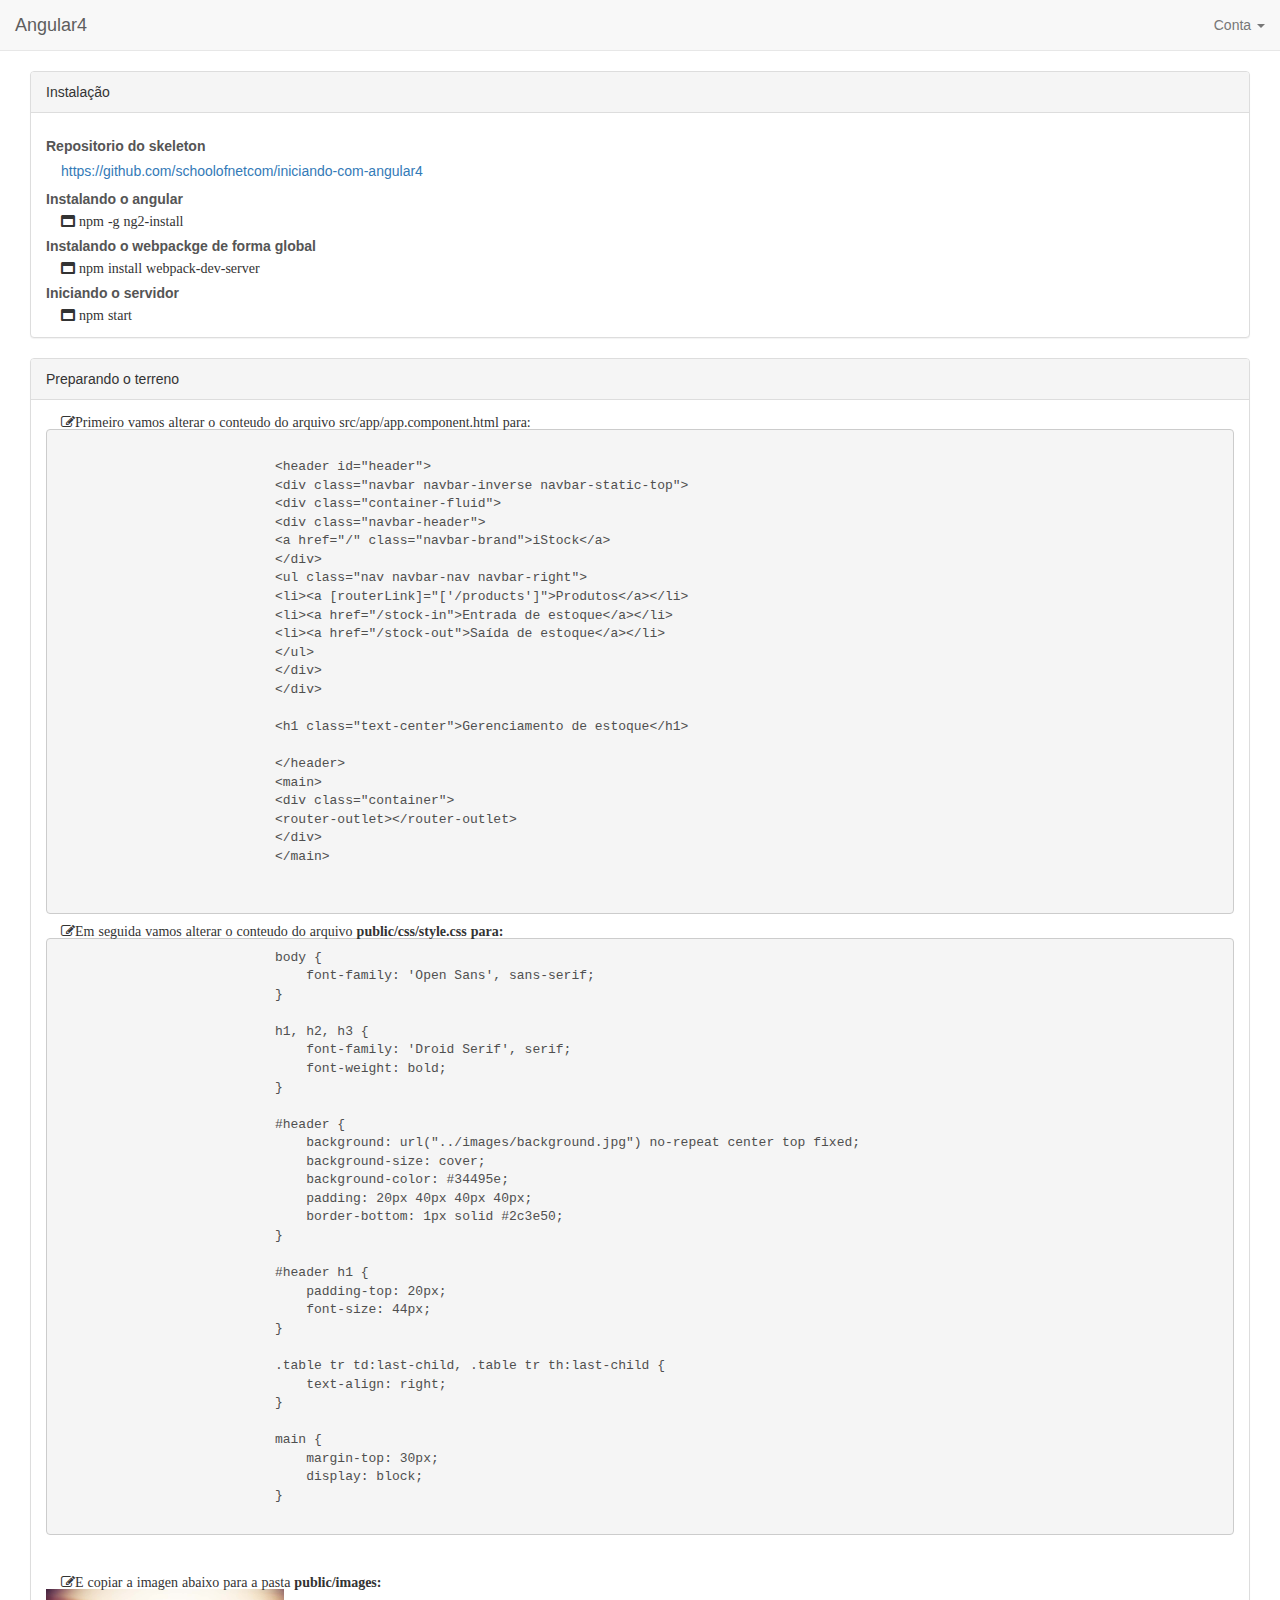
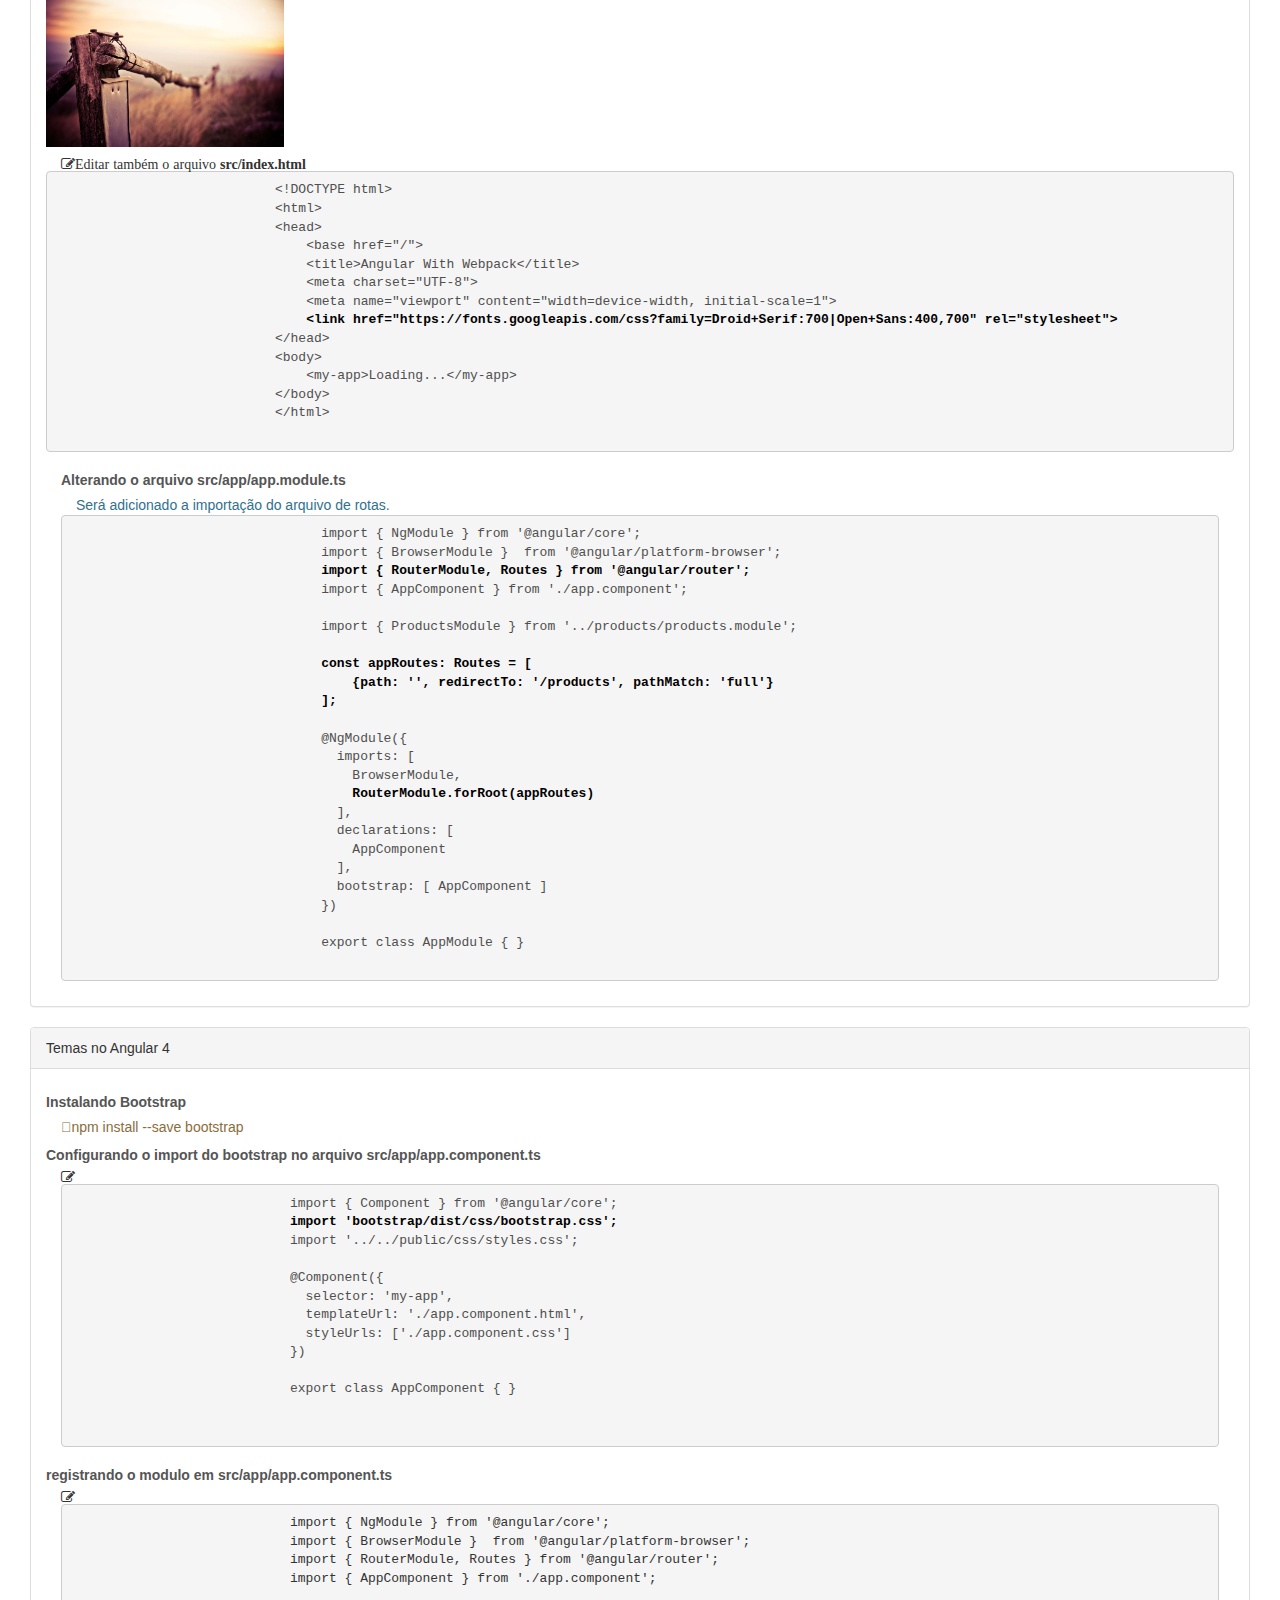
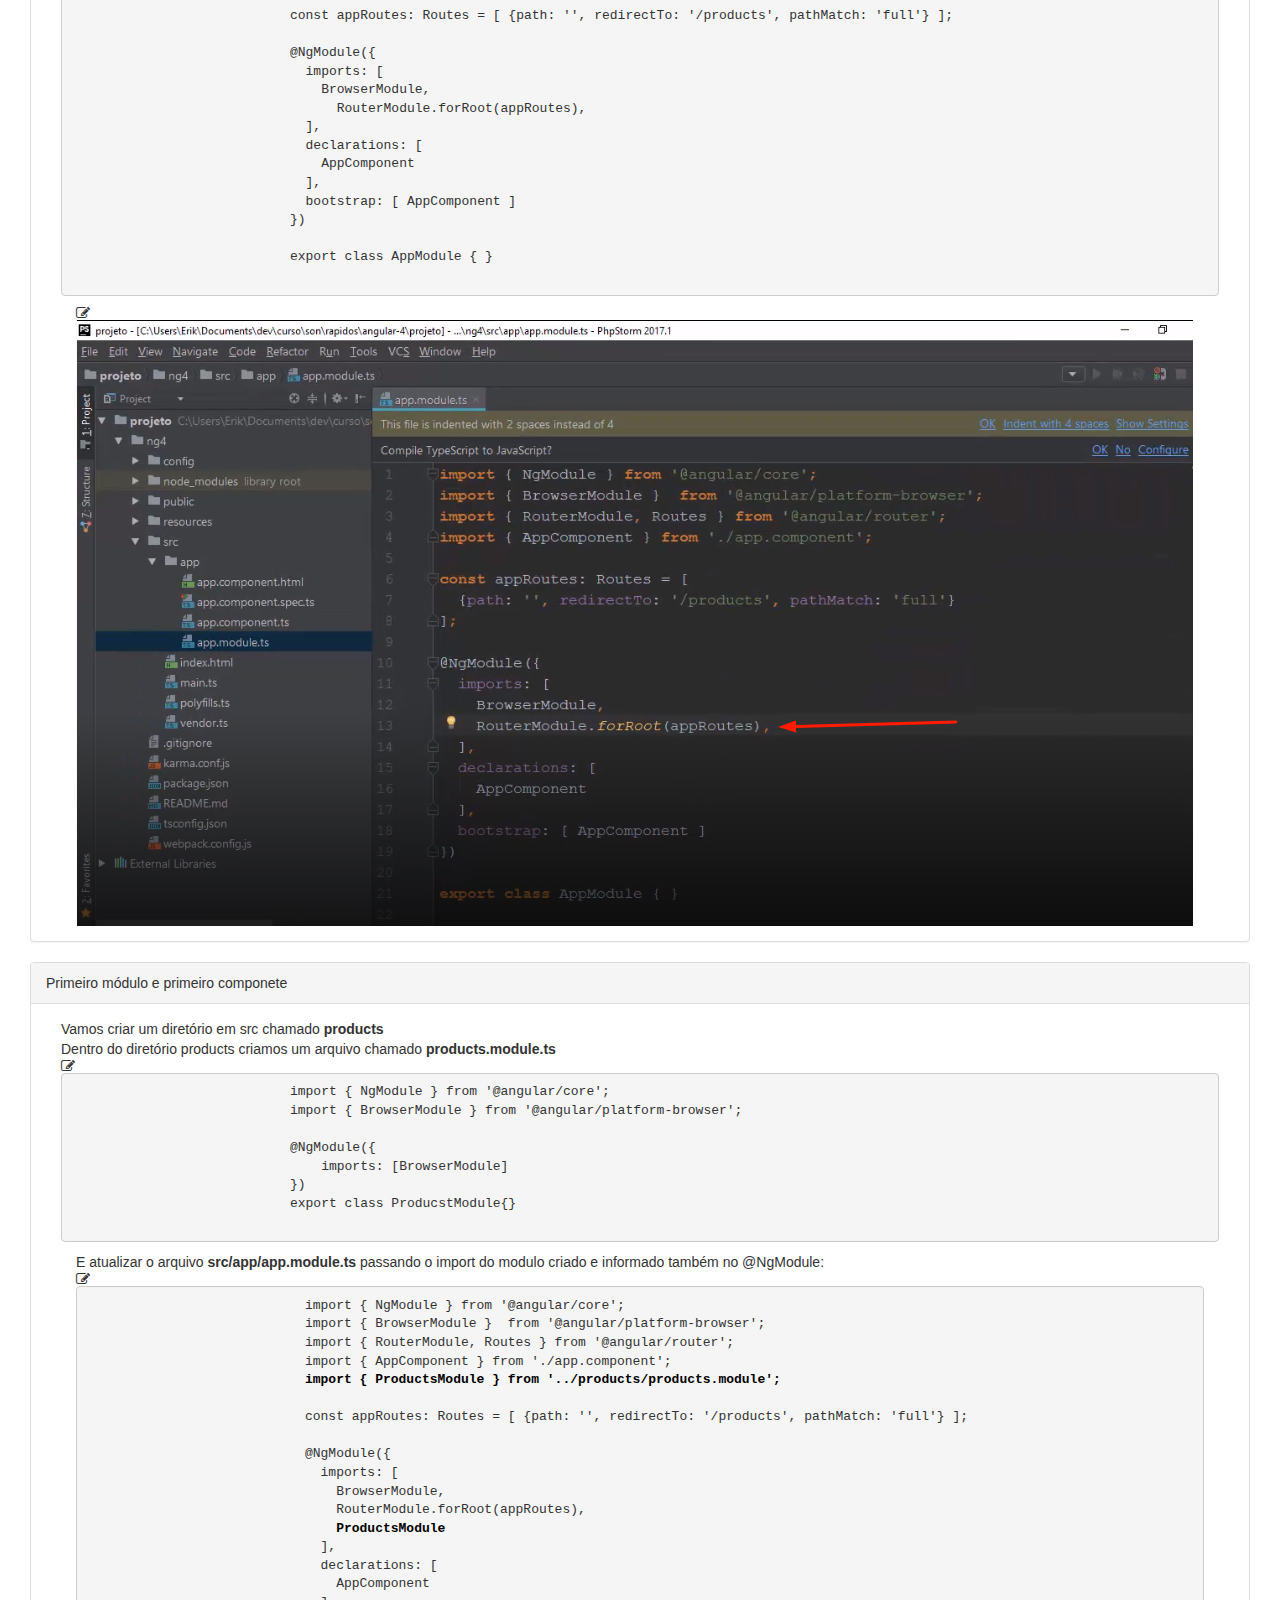
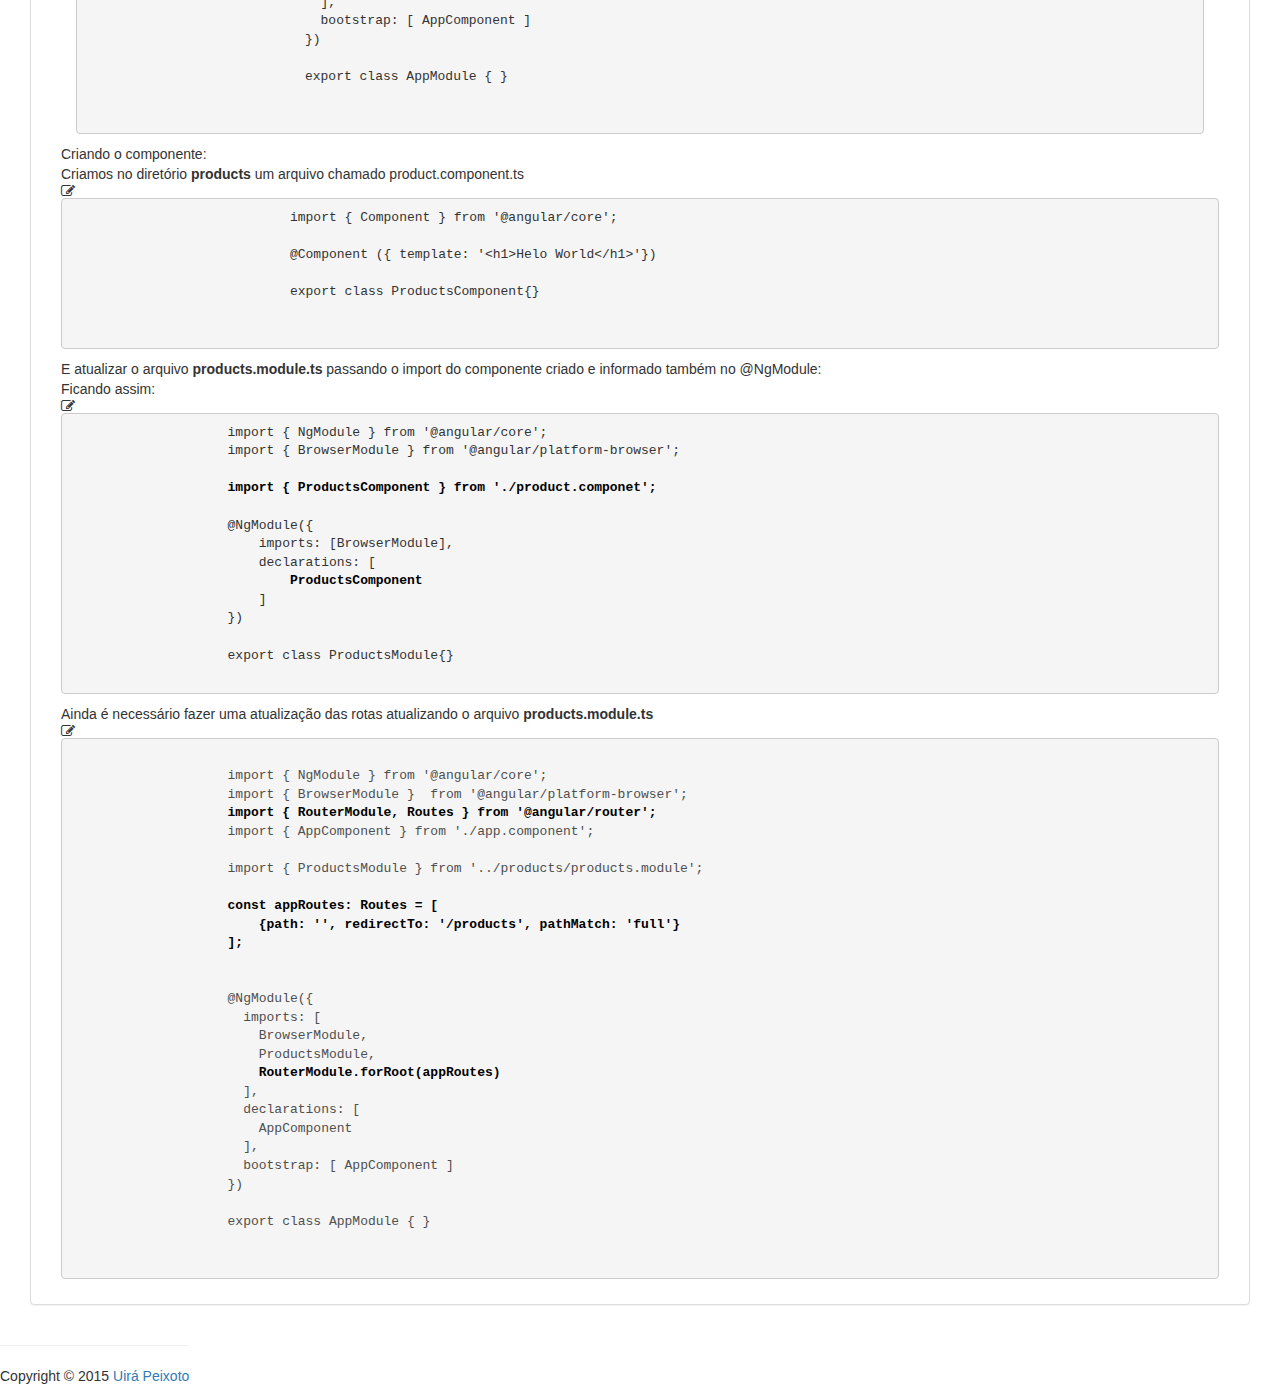
<file: doc/index.html>
<!DOCTYPE html>
<html lang="pt-br">
<head>
    <meta http-equiv="Content-Language" content="pt-br, en">
    <meta http-equiv="Content-Type" content="text/html; charset=utf-8">
    <title></title>
    <link rel="stylesheet" type="text/css" href="css/bootstrap/bootstrap.min.css" />
    <link rel="stylesheet" type="text/css" href="css/font-awesome/font-awesome.css" />
    <link rel="stylesheet" type="text/css" href="css/style.css" />

    <script src="js/bootstrap.min.js" ></script>
    <script src="js/jquery.js" ></script>
</head>
<body>
<nav class="navbar navbar-default navbar-static-top">
    <div class="container-fluid">
        <!-- Brand and toggle get grouped for better mobile display -->
        <div class="navbar-header">
            <button type="button" class="navbar-toggle collapsed" data-toggle="collapse" data-target="#bs-example-navbar-collapse-1">
                <span class="sr-only">Menu</span>
                <span class="icon-bar"></span>
                <span class="icon-bar"></span>
                <span class="icon-bar"></span>
            </button>
            <a class="navbar-brand" href="#">
                Angular4
            </a>
        </div>
        <!-- Collect the nav links, forms, and other content for toggling -->
        <div class="collapse navbar-collapse" id="bs-example-navbar-collapse-1">
            <ul class="nav navbar-nav navbar-right">
                <li class="dropdown ">
                    <a href="#" class="dropdown-toggle" data-toggle="dropdown" role="button" aria-expanded="false">
                        Conta
                        <span class="caret"></span></a>
                    <ul class="dropdown-menu" role="menu">
                        <li class="dropdown-header">Opções</li>
                        <li class=""><a href="#">Não disponível</a></li>
                        <li class=""><a href="#">Não disponível</a></li>
                        <li class=""><a href="#">Não disponível</a></li>
                        <li class="divider"></li>
                        <li><a href="#">Sair</a></li>
                    </ul>
                </li>
            </ul>
        </div><!-- /.navbar-collapse -->
    </div><!-- /.container-fluid -->
</nav>
<div class="container-fluid main-container">
    <div class="col-md-12 content">
        <div class="panel panel-default">
            <div class="panel-heading">
                Instalação
            </div>
            <div class="panel-body">
                <div class="col-lg-12">
                    <div class="row">
                        <div class="col-lg-12  topic-tittle">Repositorio do skeleton</div>
                        <div class="col-lg-12 text-info">
                            <a href="https://github.com/schoolofnetcom/iniciando-com-angular4" target="_blank">https://github.com/schoolofnetcom/iniciando-com-angular4</a></div>
                    </div>
                </div>
                <div class="col-lg-12">
                    <div class="row">
                        <div class="col-lg-12 topic-tittle">Instalando o angular</div>
                        <div class="col-lg-12 fa fa-window-maximize"> npm -g ng2-install</div>
                    </div>
                </div>
                <div class="col-lg-12">
                    <div class="row">
                        <div class="col-lg-12 topic-tittle">Instalando o webpackge de forma global</div>
                        <div class="col-lg-12 fa fa-window-maximize"> npm install webpack-dev-server</div>
                    </div>
                </div>
                <div class="col-lg-12">
                    <div class="row">
                        <div class="col-lg-12 topic-tittle">Iniciando o servidor</div>
                        <div class="col-lg-12 fa fa-window-maximize"> npm start</div>
                    </div>
                </div>
            </div>
        </div>
        <div class="panel panel-default">
            <div class="panel-heading"><!-- Pretaprando o terreno -->
                Preparando o terreno
            </div>
            <div class="panel-body">
                <div class="col-lg-12">
                    <div class="row">
                        <div class="col-lg-12 fa fa-edit">Primeiro vamos alterar o conteudo do arquivo src/app/app.component.html para:</div>
                        <pre style="color: #4F4F4F">

                            &lt;header id=&quot;header&quot;&gt;
                            &lt;div class=&quot;navbar navbar-inverse navbar-static-top&quot;&gt;
                            &lt;div class=&quot;container-fluid&quot;&gt;
                            &lt;div class=&quot;navbar-header&quot;&gt;
                            &lt;a href=&quot;/&quot; class=&quot;navbar-brand&quot;&gt;iStock&lt;/a&gt;
                            &lt;/div&gt;
                            &lt;ul class=&quot;nav navbar-nav navbar-right&quot;&gt;
                            &lt;li&gt;&lt;a [routerLink]=&quot;['/products']&quot;&gt;Produtos&lt;/a&gt;&lt;/li&gt;
                            &lt;li&gt;&lt;a href=&quot;/stock-in&quot;&gt;Entrada de estoque&lt;/a&gt;&lt;/li&gt;
                            &lt;li&gt;&lt;a href=&quot;/stock-out&quot;&gt;Saída de estoque&lt;/a&gt;&lt;/li&gt;
                            &lt;/ul&gt;
                            &lt;/div&gt;
                            &lt;/div&gt;

                            &lt;h1 class=&quot;text-center&quot;&gt;Gerenciamento de estoque&lt;/h1&gt;

                            &lt;/header&gt;
                            &lt;main&gt;
                            &lt;div class=&quot;container&quot;&gt;
                            &lt;router-outlet&gt;&lt;/router-outlet&gt;
                            &lt;/div&gt;
                            &lt;/main&gt;

                        </pre>

                        <div class="col-lg-12 fa fa-edit">Em seguida vamos alterar o conteudo do arquivo <b>public/css/style.css para:</b></div>
                        <pre style="color: #4F4F4F">
                            body {
                                font-family: 'Open Sans', sans-serif;
                            }

                            h1, h2, h3 {
                                font-family: 'Droid Serif', serif;
                                font-weight: bold;
                            }

                            #header {
                                background: url("../images/background.jpg") no-repeat center top fixed;
                                background-size: cover;
                                background-color: #34495e;
                                padding: 20px 40px 40px 40px;
                                border-bottom: 1px solid #2c3e50;
                            }

                            #header h1 {
                                padding-top: 20px;
                                font-size: 44px;
                            }

                            .table tr td:last-child, .table tr th:last-child {
                                text-align: right;
                            }

                            main {
                                margin-top: 30px;
                                display: block;
                            }
                        </pre>
                        <p style="padding-top: 10px; padding-bottom: 10px;">
                        <div class="col-lg-12 fa fa-edit">E copiar a imagen abaixo para a pasta <b>public/images:</b></div>
                            <img src="images/background.jpg" width="20%" alt="background">
                        </p>

                        <div class="col-lg-12 fa fa-edit">Editar também o arquivo <b>src/index.html</b></div>
                        <pre style="color: #4F4F4F">
                            &lt;!DOCTYPE html&gt;
                            &lt;html&gt;
                            &lt;head&gt;
                                &lt;base href=&quot;/&quot;&gt;
                                &lt;title&gt;Angular With Webpack&lt;/title&gt;
                                &lt;meta charset=&quot;UTF-8&quot;&gt;
                                &lt;meta name=&quot;viewport&quot; content=&quot;width=device-width, initial-scale=1&quot;&gt;
                                <b style="color: #000;: black;">&lt;link href=&quot;https://fonts.googleapis.com/css?family=Droid+Serif:700|Open+Sans:400,700&quot; rel=&quot;stylesheet&quot;&gt;</b>
                            &lt;/head&gt;
                            &lt;body&gt;
                                &lt;my-app&gt;Loading...&lt;/my-app&gt;
                            &lt;/body&gt;
                            &lt;/html&gt;
                        </pre>

                    </div>

                    <div class="col-lg-12">
                        <div class="row">
                            <div class="col-lg-12 topic-tittle">Alterando o arquivo src/app/app.module.ts</div>
                            <div class="col-lg-12 text-info">Será adicionado a importação do arquivo de rotas.</div>
                            <pre style="color: #4F4F4F">
                                import { NgModule } from '@angular/core';
                                import { BrowserModule }  from '@angular/platform-browser';
                                <b style="color: black">import { RouterModule, Routes } from '@angular/router';</b>
                                import { AppComponent } from './app.component';

                                import { ProductsModule } from '../products/products.module';

                                <b style="color: black">const appRoutes: Routes = [
                                    {path: '', redirectTo: '/products', pathMatch: 'full'}
                                ];</b>

                                @NgModule({
                                  imports: [
                                    BrowserModule,
                                    <b style="color: black">RouterModule.forRoot(appRoutes)</b>
                                  ],
                                  declarations: [
                                    AppComponent
                                  ],
                                  bootstrap: [ AppComponent ]
                                })

                                export class AppModule { }
                            </pre>
                        </div>
                    </div>
                </div>
            </div>
        </div>
        <div class="panel panel-default">
            <div class="panel-heading"><!--Temas no angular4-->
                Temas no Angular 4
            </div>
            <div class="panel-body">
                <div class="col-lg-12">
                    <div class="row">
                        <div class="col-lg-12 topic-tittle">Instalando Bootstrap</div>
                        <div class="col-lg-12 fa-eye text-warning">npm install --save bootstrap</div>
                    </div>
                </div>
                <div class="col-lg-12">
                    <div class="row">
                        <div class="col-lg-12 topic-tittle">Configurando o import do bootstrap no arquivo src/app/app.component.ts</div>
                        <div class="col-lg-12 fa fa-edit">
                        <pre style="color: #4F4F4F">
                            import { Component } from '@angular/core';
                            <b style="color: black">import 'bootstrap/dist/css/bootstrap.css';</b>
                            import '../../public/css/styles.css';

                            @Component({
                              selector: 'my-app',
                              templateUrl: './app.component.html',
                              styleUrls: ['./app.component.css']
                            })

                            export class AppComponent { }

                        </pre>
                        </div>
                    </div>
                </div>
                <div class="col-lg-12">
                    <div class="row">
                        <div class="col-lg-12 topic-tittle">registrando o modulo em src/app/app.component.ts</div>
                        <div class="col-lg-12 fa fa-edit">
                            <pre>
                            import { NgModule } from '@angular/core';
                            import { BrowserModule }  from '@angular/platform-browser';
                            import { RouterModule, Routes } from '@angular/router';
                            import { AppComponent } from './app.component';

                            const appRoutes: Routes = [ {path: '', redirectTo: '/products', pathMatch: 'full'} ];

                            @NgModule({
                              imports: [
                                BrowserModule,
                                  RouterModule.forRoot(appRoutes),
                              ],
                              declarations: [
                                AppComponent
                              ],
                              bootstrap: [ AppComponent ]
                            })

                            export class AppModule { }
                            </pre>
                        </div>
                    </div>
                    <div class="col-lg-12 fa fa-edit">
                        <img src="images/registrandomodulo.png" alt="RouterModule.forRoot(appRoutes)">
                    </div>
                </div>
            </div>
        </div>
        <div class="panel panel-default">
            <div class="panel-heading">
                Primeiro módulo e primeiro componete
            </div>
            <div class="panel-body">
                <div class="col-lg-12">
                    <div class="row">
                        <div class="col-lg-12">Vamos criar um diretório em src chamado <b>products</b></div>
                        <div class="col-lg-12">Dentro do diretório products criamos um arquivo chamado <b> products.module.ts </b></div>
                        <div class="col-lg-12 fa fa-edit">
                        <pre>
                            import { NgModule } from '@angular/core';
                            import { BrowserModule } from '@angular/platform-browser';

                            @NgModule({
                                imports: [BrowserModule]
                            })
                            export class ProducstModule{}
                        </pre>
                        </div>
                    </div>
                    <div class="col-lg-12">E atualizar o arquivo <b> src/app/app.module.ts </b> passando o import do modulo criado e informado também no @NgModule:</div>
                    <div class="col-lg-12 fa fa-edit">
                        <pre>
                            import { NgModule } from '@angular/core';
                            import { BrowserModule }  from '@angular/platform-browser';
                            import { RouterModule, Routes } from '@angular/router';
                            import { AppComponent } from './app.component';
                            <b style="color: black">import { ProductsModule } from '../products/products.module';</b>

                            const appRoutes: Routes = [ {path: '', redirectTo: '/products', pathMatch: 'full'} ];

                            @NgModule({
                              imports: [
                                BrowserModule,
                                RouterModule.forRoot(appRoutes),
                                <b style="color: black">ProductsModule</b>
                              ],
                              declarations: [
                                AppComponent
                              ],
                              bootstrap: [ AppComponent ]
                            })

                            export class AppModule { }

                        </pre>
                    </div>
                </div>
                <div class="col-lg-12">Criando o componente: </b></div>
                <div class="col-lg-12">Criamos no diretório <b>products</b> um arquivo chamado product.component.ts </b></div>
                <div class="col-lg-12 fa fa-edit">
                        <pre>
                            import { Component } from '@angular/core';

                            @Component ({ template: '&lt;h1&gt;Helo World&lt;/h1&gt;'})

                            export class ProductsComponent{}

                        </pre>
                </div>
                <div class="col-lg-12">E atualizar o arquivo <b> products.module.ts </b>
                    passando o import do componente criado e informado também no @NgModule:
                </div>
                <div class="col-lg-12">Ficando assim:</div>
                <div class="col-lg-12 fa fa-edit">
                <pre>
                    import { NgModule } from '@angular/core';
                    import { BrowserModule } from '@angular/platform-browser';

                    <b style="color: black">import { ProductsComponent } from './product.componet';</b>

                    @NgModule({
                        imports: [BrowserModule],
                        declarations: [
                            <b style="color: black">ProductsComponent</b>
                        ]
                    })

                    export class ProductsModule{}
                </pre>
                </div>

                <div class="col-lg-12">Ainda é necessário fazer uma atualização das rotas atualizando o arquivo <b>products.module.ts</b>
                </div>
                <div class="col-lg-12 fa fa-edit">
                <pre>
                    <font color="#4F4F4F">
                    import { NgModule } from '@angular/core';
                    import { BrowserModule }  from '@angular/platform-browser';
                    <b style="color: black">import { RouterModule, Routes } from '@angular/router';</b>
                    import { AppComponent } from './app.component';

                    import { ProductsModule } from '../products/products.module';
                    <b style="color: black">
                    const appRoutes: Routes = [
                        {path: '', redirectTo: '/products', pathMatch: 'full'}
                    ];
                    </b>

                    @NgModule({
                      imports: [
                        BrowserModule,
                        ProductsModule,
                        <b style="color: black">RouterModule.forRoot(appRoutes)</b>
                      ],
                      declarations: [
                        AppComponent
                      ],
                      bootstrap: [ AppComponent ]
                    })

                    export class AppModule { }
                    </font>
                </pre>
                </div>

            </div>
        </div>
    </div>
</div>
<footer class="pull-left footer">
    <p class="col-md-12">
    <hr class="divider">
    Copyright &COPY; 2015 <a href="http://www.uira.com.br">Uirá Peixoto</a>
    </p>
</footer>
</div>


</body>
</html>
</file>
<file: doc/css/style.css>
.topic-tittle{
    font-weight: bold;
    padding: 8px 5px 5px 0px ;
    color: #555555;
    font-family: "Helvetica Neue", Helvetica, Arial, sans-serif;
}
</file>
